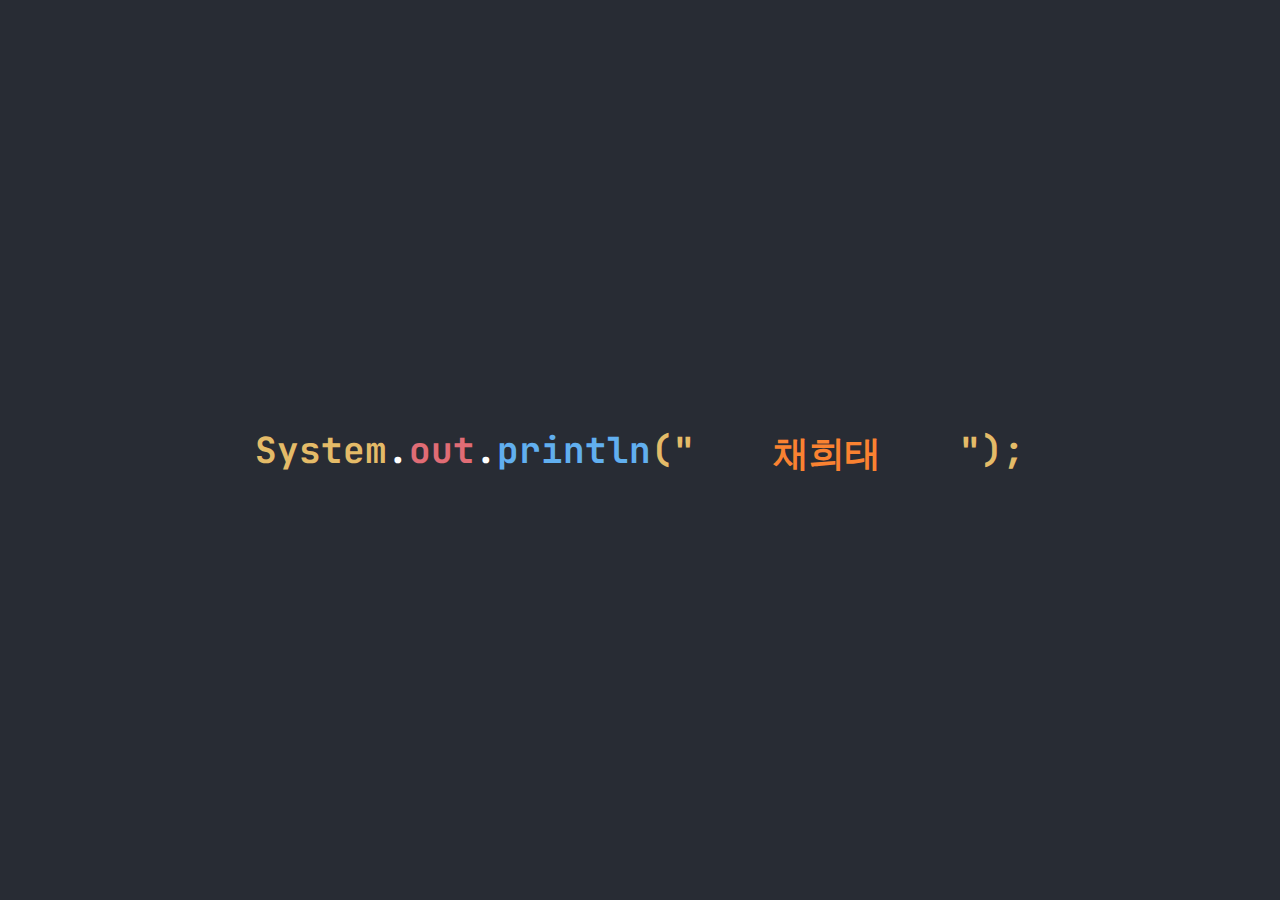
<file: chaeheetae/code/heetae.html>
<!DOCTYPE html>
<html lang="en" >
<head>
  <meta charset="UTF-8">
  <title>CodePen - Hello World! CSS Text Roller</title>
  <link rel="stylesheet" href="./style.css">

</head>
<body>
  
<h1>System<span style="color:white;">.<span style="color:#e06c75;">out</span>.</span><span style="color:#61afef;">println</span>("</h1>
<div class="string">
  <h1 class="greeting en">채희태</h1>
  <h1 class="greeting es">chaeheetae</h1>
  <h1 class="greeting de">감자랩터</h1>
  <h1 class="greeting it">PotatoRaptor</h1>  
</div>
<h1 class="closure">");</h1>
  
</body>
</html>
</file>
<file: chaeheetae/code/style.css>
@import url('https://fonts.googleapis.com/css2?family=JetBrains+Mono:wght@100;500&display=swap');

* {
  margin: 0;
  padding: 0;
}

body {
  background: #282c34;
  font-size: 2vmin;
  font-family: JetBrains Mono, monospace;
  height: 100vh;
  width: 100vw;
  display: flex;
  justify-content: center;
  align-items: center;
  color: #e4bb68;
}

.string {
  display: flex;
  flex-direction: column;
  text-align: center;
  animation: move 4s infinite;
}

.greeting {
  position: relative;
  top: 8.6vmin;
  animation: white-out 5s infinite;
}

.closure::after {
  content: '';
  position: absolute;
  height: 25vmin;
  width: 40vmin;
  background: #282c34;
  transform: translate(-45vmin, -24.5vmin);
}

.closure::before {
  content: '';
  position: absolute;
  height: 25vmin;
  width: 40vmin;
  background: #282c34;
  transform: translate(-40vmin, 5vmin);
}

.en {
  color: #fa8231;
}

.es {
  color: white;
}

.de {
  color: #c678dd;
}

.it {
  color: #a9b0bd;
}

@keyframes move {
  25% {
    transform: translatey(-5.8vmin);
    opacity: 1;
  }
  50% {
    transform: translatey(-11vmin);
  }
  75% {
    transform: translatey(-16.5vmin);
  }
}
</file>
